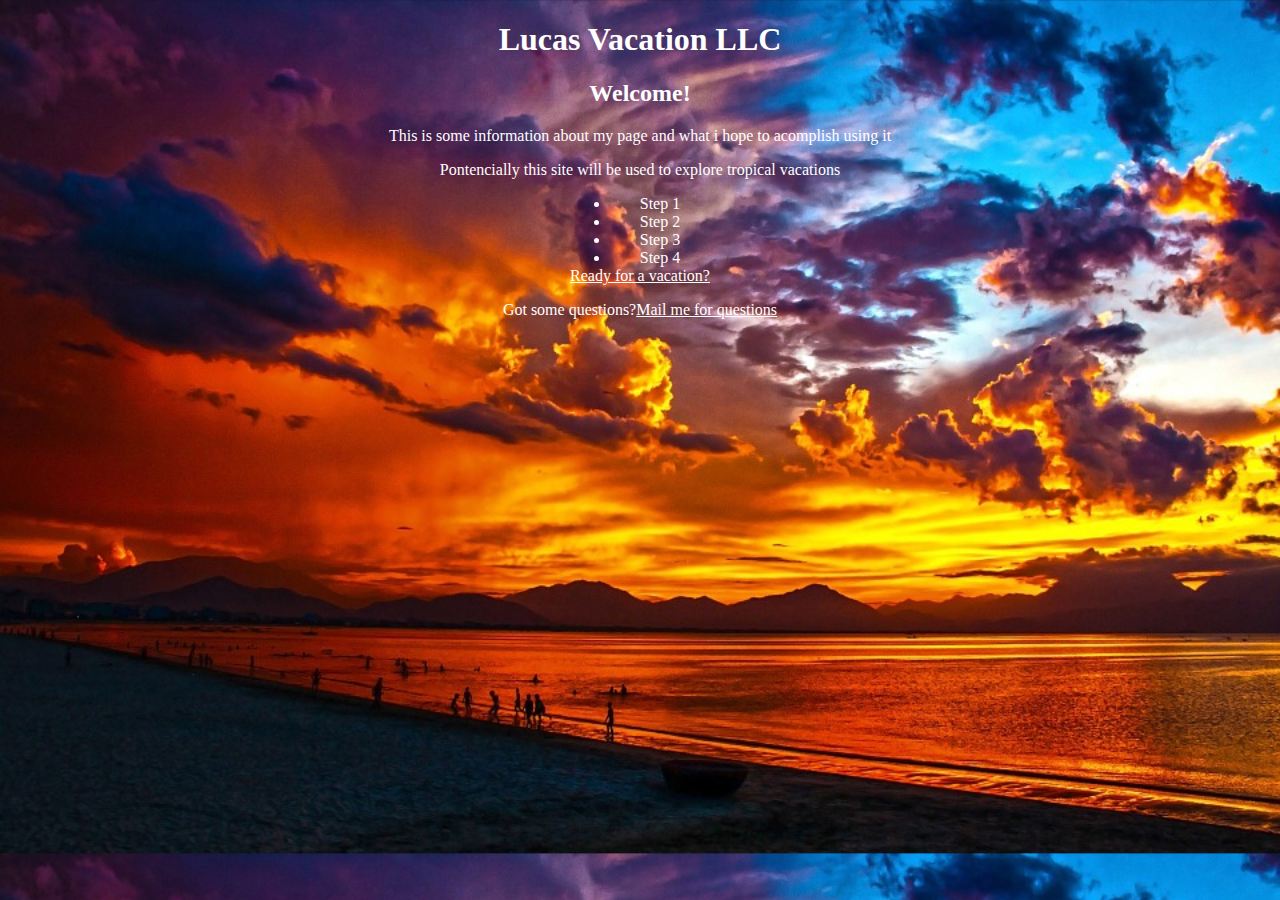
<file: unit_3/Index.html>
<!DOCTYPE html>
<html>
<head>
	<title>Lucas Travel LLC</title>
	<link rel="stylesheet" type="text/css" href="css/style1.css">
</head>
<body>
	<h1>Lucas Vacation LLC</h1>

	<h2>Welcome!</h2>
	<p>This is some information about my page and what i hope to acomplish using it</p>
	<p>Pontencially this site will be used to explore tropical vacations</p>

	<ul>
			<li>Step 1</li>
			<li>Step 2</li>
			<li>Step 3</li>
			<li>Step 4</li>
	</ul>

<a href="https://www.expedia.com/Vacation-Packages">Ready for a vacation?</a>

<p>Got some questions?<a href="mailto:lcambo@mailquestion.com">Mail me for questions</a></p>

	

</body>
</html>
</file>
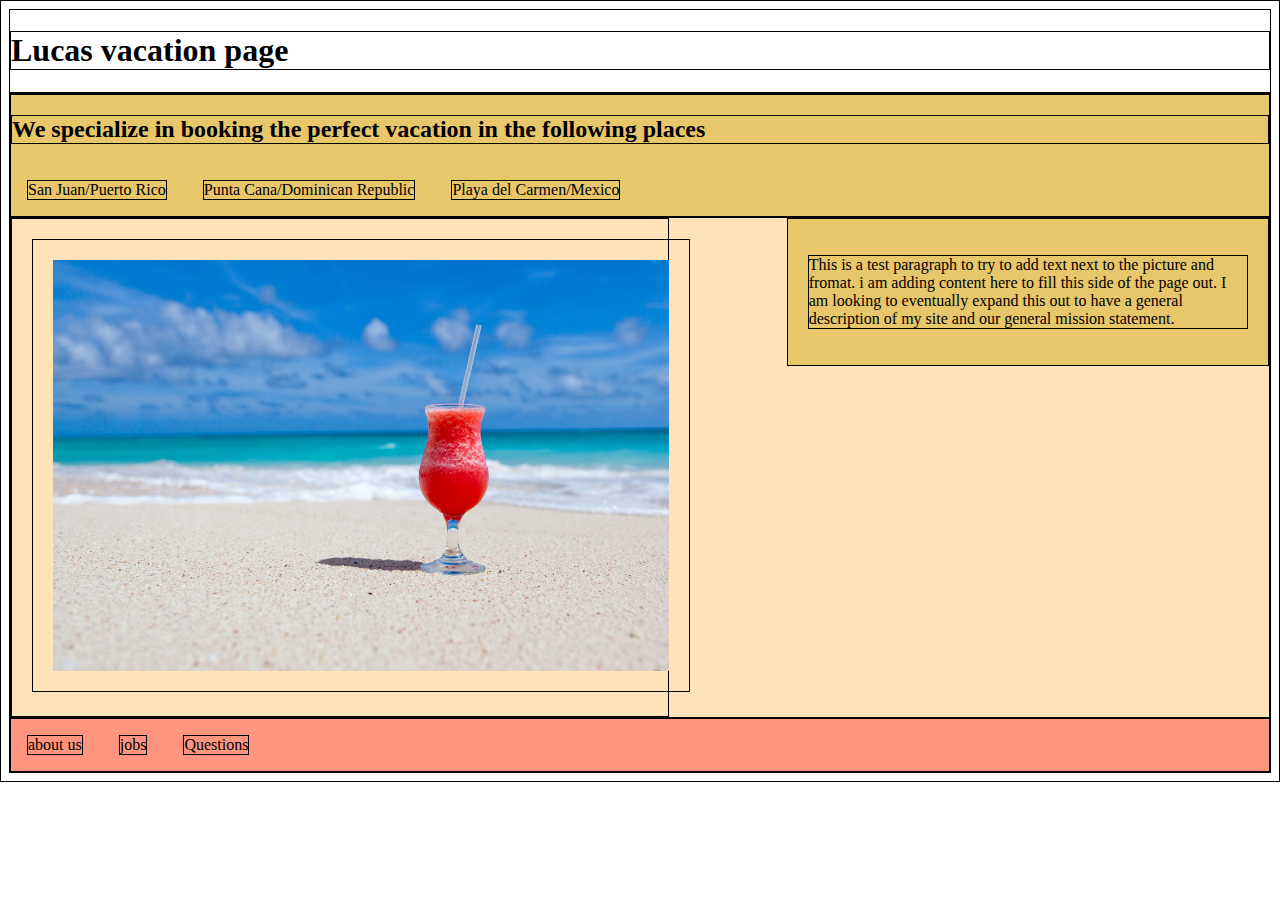
<file: Unit_6/Index.html>
<!DOCTYPE html>
<html>
<head>
    <link rel="stylesheet" type="text/css" href="css/style1.css">
    <title>Lucas Vacation Page</title>
</head>
<body>
    <h1>Lucas vacation page</h1>
    <header>
        <title>Lucas vacation Site</title>
    </header>
    <nav>
        <h2> We specialize in booking the perfect vacation in the following places</h2> 
            <a href="#">San Juan/Puerto Rico</a></li>
            <a href="#">Punta Cana/Dominican Republic</a></li>
            <a href="#">Playa del Carmen/Mexico</a></li>
    </nav>
    <div class="row clearfix">
        <div id="column1" class="column" > 
                <img id="photo" src="image/beachcocktail.jpeg">
        </div>  
                <div id="column2" class="column">
                <p>This is a test paragraph to try to add text next to the picture and fromat.
                   i am adding content here to fill this side of the page out. I am looking to eventually expand this out
                   to have a general description of my site and our general mission statement.  
                </p>
        </div>
    </div>
    <footer>
            <a href="#">about us</a></li>
            <a href="#">jobs</a></li>
            <a href="#">Questions</a></li>
</body>
</html>
</file>
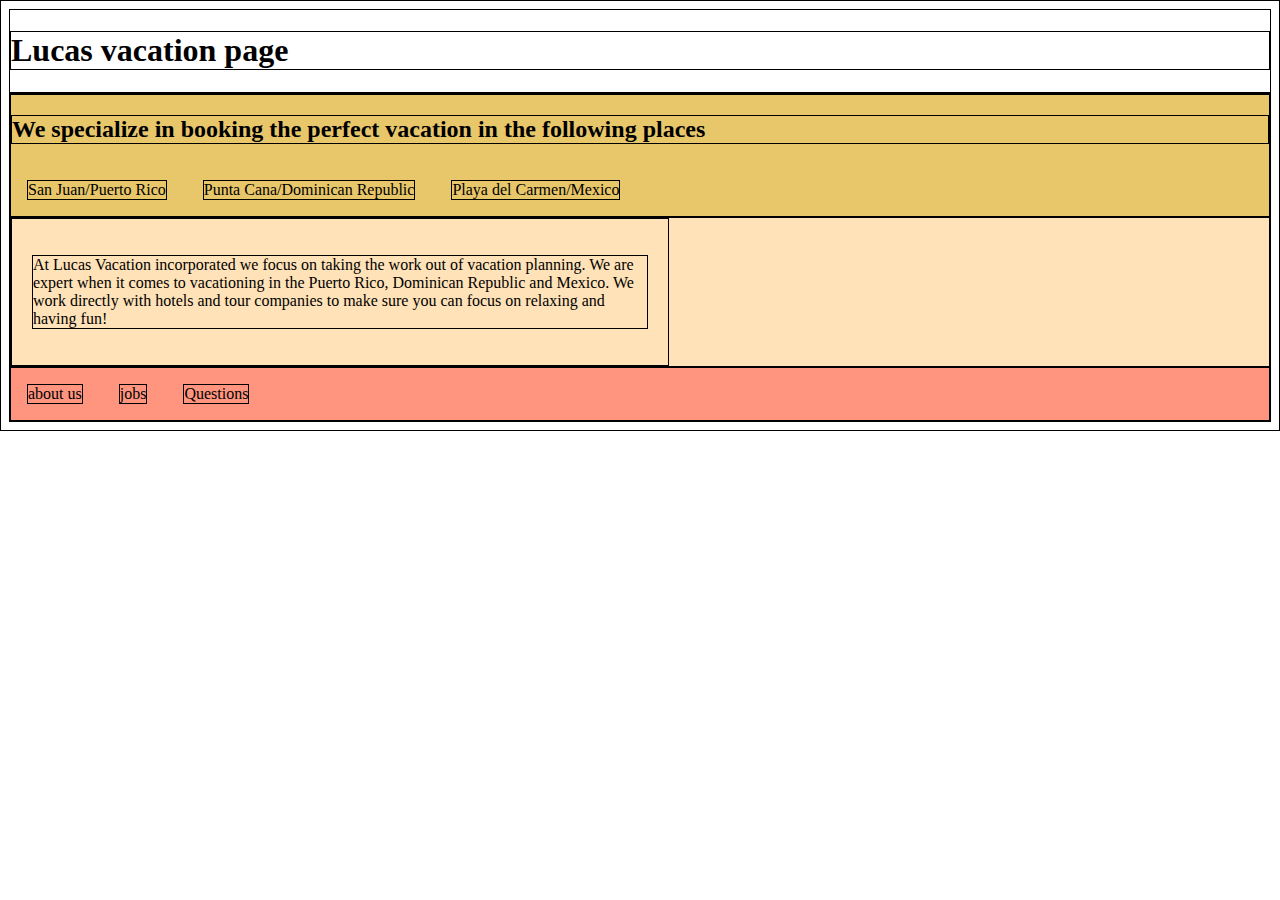
<file: Unit_6_project/Index.html>
<!DOCTYPE html>
<html>
<head>
    <link rel="stylesheet" type="text/css" href="css/style1.css">
    <meta name="viewport" content="width=device-width, initial-scale=1">
    <title>Lucas Vacation Page</title>
</head>
<body>
    <h1>Lucas vacation page</h1>
    <header>
        <title>Lucas vacation Site</title>
    </header>
    <nav>
        <h2> We specialize in booking the perfect vacation in the following places</h2> 
            <a href="#">San Juan/Puerto Rico</a></li>
            <a href="#">Punta Cana/Dominican Republic</a></li>
            <a href="#">Playa del Carmen/Mexico</a></li>
    </nav>
    <div class="row clearfix">
                <div id="column1" class="column">
                <p>At Lucas Vacation incorporated we focus on taking the work out of vacation planning. We are expert when it comes to vacationing in the Puerto Rico, Dominican Republic and Mexico. We work directly with hotels and tour companies to make sure you can focus on relaxing and having fun!

                </p>
        </div>
    </div>
    <footer>
            <a href="#">about us</a></li>
            <a href="#">jobs</a></li>
            <a href="#">Questions</a></li>
</body>
</html>
</file>
<file: unit_3/css/style1.css>
*{padding:2;
Margin:2;
color:white;
}

body {
  text-align: center;
  background-image: url(../image/beach_2017.jpg);
  background-size: cover;
}
ul{
	width: 100px;
	 margin: 0 auto;

}
</file>
<file: Unit_6/css/style1.css>
*{
border: 1px black solid;
padding: 0px;
}
head{
background-color:#FFED74;	
}
header {
background-color:#FFED74;
}
nav {
background-color: #E8C66A;
}
nav a {	
text-decoration: none;
color: black;
margin: 1em;
display: inline-block;
}
aside {
background-color:#FFC675;
}
footer{
background-color:#FF957E;
clear:both;
}
div{
background-color:#FFE2B8;
}
img{
width: 100%;
padding: 20px;
margin: auto;
}
#column1{
float: left;
width: 49%;
padding: 20px
} 
#column2{
float: right;
width: 35%;
background-color:#E8C66A;
padding: 20px
}
.clearfix:after {
visibility: hidden;
display: block;
font-size: 0;
content: " ";
clear: both;
height: 0;
}
footer a{	
text-decoration: none;
color: black;
margin: 1em;
display: inline-block;
}
</file>
<file: Unit_6_project/css/style1.css>
*{
border: 1px black solid;
padding: 0px;
}
head{
background-color:#FFED74;	
}
header {
background-color:#FFED74;
}
nav {
background-color: #E8C66A;
}
nav a {	
text-decoration: none;
color: black;
margin: 1em;
display: inline-block;
}
aside {
background-color:#FFC675;
}
footer{
background-color:#FF957E;
clear:both;
}
div{
background-color:#FFE2B8;
}
img{
width: 100%;
padding: 20px;
margin: auto;
}
#column1{
float: left;
width: 49%;
padding: 20px
} 
#column2{
float: right;
width: 35%;
background-color:#E8C66A;
padding: 20px
}
.clearfix:after {
visibility: hidden;
display: block;
font-size: 0;
content: " ";
clear: both;
height: 0;
}
footer a{	
text-decoration: none;
color: black;
margin: 1em;
display: inline-block;
}
</file>
